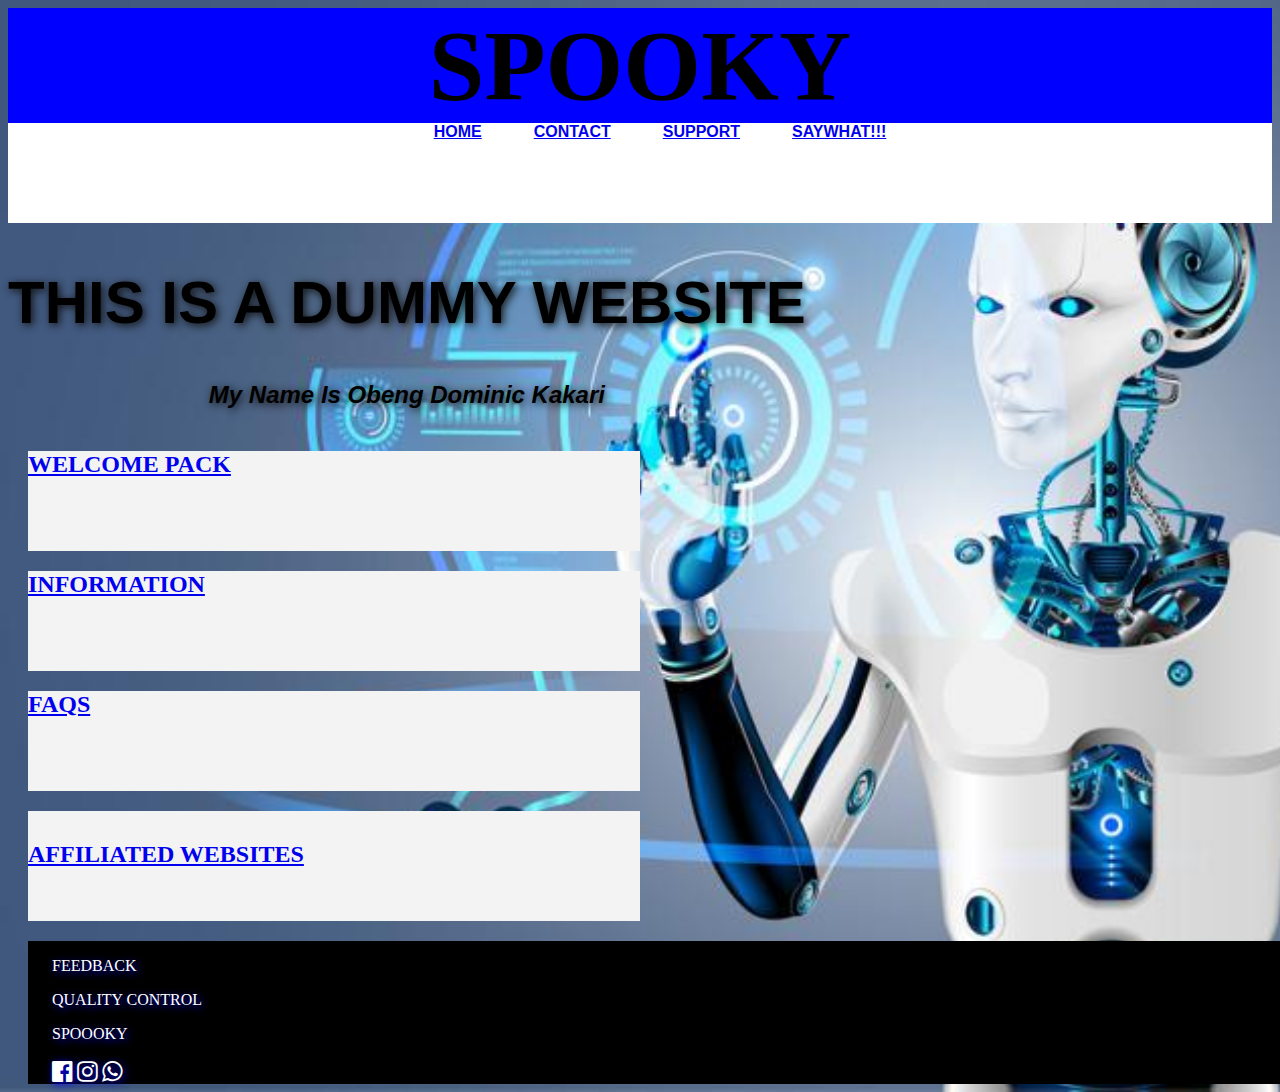
<file: index.html>
<!DOCTYPE html>
<html lang="en">
<head>
    <meta charset="UTF-8">
    <meta http-equiv="refresh" content="3">
    <meta name="viewport" content="width=device-width, initial-scale=1.0">
    <link rel="icon"type="image/x-icon"href="robots.jpg">
    <title>MyWeb</title>
    <link rel="stylesheet" href="see.css">
    <link rel="stylesheet" href="https://cdnjs.cloudflare.com/ajax/libs/font-awesome/4.7.0/css/font-awesome.min.css">
    <link rel="stylesheet" href="https://cdnjs.cloudflare.com/ajax/libs/font-awesome/4.7.0/css/font-awesome.min.css">
    <link rel="stylesheet" href="https://cdnjs.cloudflare.com/ajax/libs/font-awesome/4.7.0/css/font-awesome.min.css">

</head>
<body>
    <h1 >SPOOKY</h1>
    
    <header class="nav-tag"> 
       <nav>
            <ul>
                <li><a href="#">HOME</a></li>
                <li><a href="#">CONTACT</a></li>
                <li><a href="#">SUPPORT</a></li>
                <li><a href="#">SAYWHAT!!!</a></li>
            </ul>
        </nav>
          </header>
          <main>
              <section class="index-banner">
                  <div class="vertical-center">
                    <h2>THIS IS A DUMMY WEBSITE</h2>
                    <h3> My Name Is Obeng Dominic Kakari</h3>
 
                 </div>
                  </section>
                  <section>
                      <div class="index-table-1">
                         <a href="#"> <h2>WELCOME PACK</h2></a>
                      </div>
                      <div class="index-table-2">
                        <a href="#"> <h2>INFORMATION</h2></a>
                     </div>
                     <div class="index-table-3">
                        <a href="#"> <h2>FAQS</h2></a>
                     </div>
                     <div class="index-table-4">
                        <a href="#"> <h2>AFFILIATED WEBSITES</h2></a>
                     </div>


                  </section>
                  <footer class="index-footer">
                     <div class="class-footer">
                        <p>FEEDBACK</p>
                        <P>QUALITY CONTROL</P>
                        <P>SPOOOKY</P>
                        <i style="font-size:24px" class="fa">&#xf230;</i>
                        <i style="font-size:24px" class="fa">&#xf16d;</i>
                        <i style="font-size:24px" class="fa">&#xf232;</i>



                     </div>
                  </footer>
    
    
    
   
    
    
    
    

    

    


    
    
    

</body>
</html>
</file>
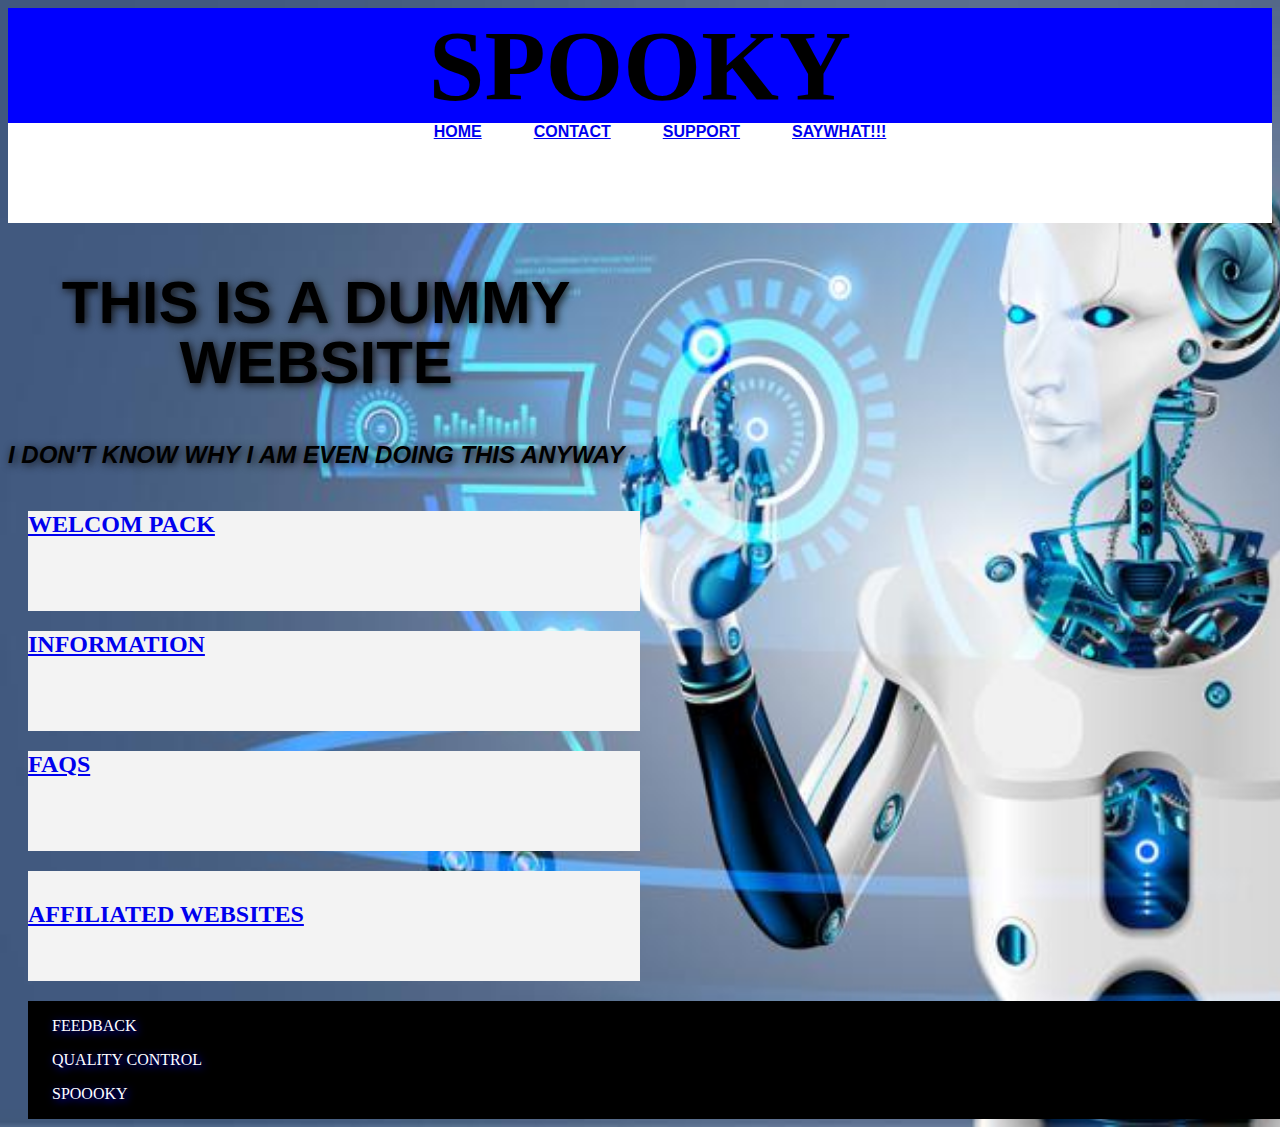
<file: myWeb.html>
<!DOCTYPE html>
<html lang="en">
<head>
    <meta charset="UTF-8">
    <meta http-equiv="refresh" content="3">
    <meta name="viewport" content="width=device-width, initial-scale=1.0">
    <title>MyWeb</title>
    <link rel="stylesheet" href="see.css">
</head>
<body>
    <h1 >SPOOKY</h1>
    
    <header class="nav-tag"> 
       <nav>
            <ul>
                <li><a href="#">HOME</a></li>
                <li><a href="#">CONTACT</a></li>
                <li><a href="#">SUPPORT</a></li>
                <li><a href="#">SAYWHAT!!!</a></li>
            </ul>
        </nav>
          </header>
          <main>
              <section class="index-banner">
                  <div class="vertical-center">
                    <h2>THIS IS A DUMMY <br>WEBSITE</h2>
                    <h3> I DON'T KNOW WHY I AM EVEN DOING THIS ANYWAY</h3>
                 </div>
                  </section>
                  <section>
                      <div class="index-table-1">
                         <a href="#"> <h2>WELCOM PACK</h2></a>
                      </div>
                      <div class="index-table-2">
                        <a href="#"> <h2>INFORMATION</h2></a>
                     </div>
                     <div class="index-table-3">
                        <a href="#"> <h2>FAQS</h2></a>
                     </div>
                     <div class="index-table-4">
                        <a href="#"> <h2>AFFILIATED WEBSITES</h2></a>
                     </div>


                  </section>
                  <footer class="index-footer">
                     <div class="class-footer">
                        <p>FEEDBACK</p>
                        <P>QUALITY CONTROL</P>
                        <P>SPOOOKY</P>

                     </div>
                  </footer>
    
    
    
   
    
    
    
    

    

    


    
    
    

</body>
</html>
</file>
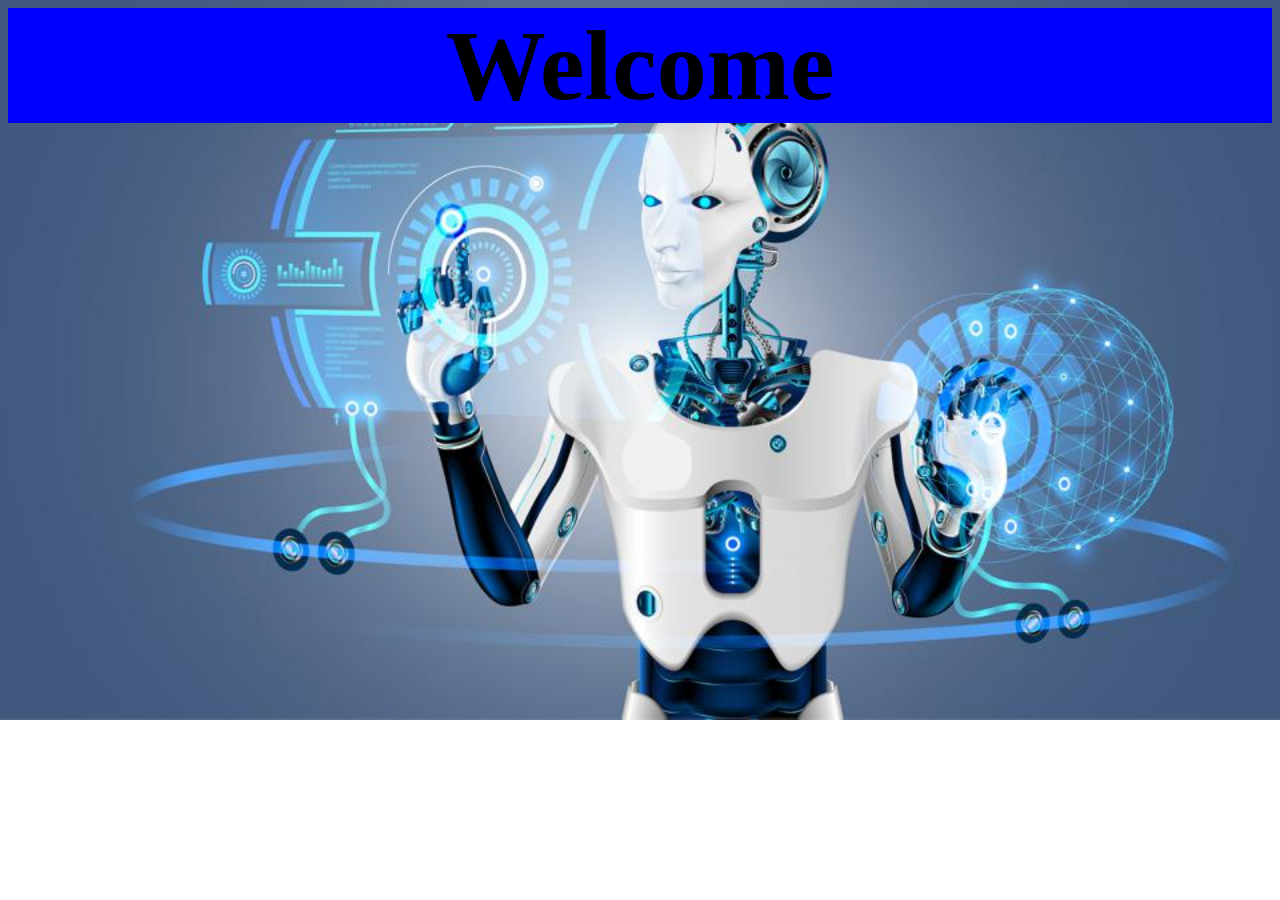
<file: verify.html>
<!DOCTYPE html>
<html lang="en">
<head>
    <meta charset="UTF-8">
    <meta http-equiv="X-UA-Compatible" content="IE=edge">
    <meta name="viewport" content="width=device-width, initial-scale=1.0">
    <title>Document</title>
    <link rel="stylesheet" href="see.css">
</head>
<body background="blue">
    <h1>Welcome</h1>

</body>
</html>
</file>
<file: see.css>
body{
    background-image: url(robots.jpg);
    background-repeat: no-repeat;
background-size: cover;
}

h1{
    font-size: 100px;
    background-color: blue;
    padding: 0px;
    text-align: center;
    margin:0% 0%;
}



header{
    background-color: #fff;
    width: 100%;
    height: 100px;
    margin-top: 0%;
    
}
header nav ul{
 margin: 0 auto;
 display: block;
 width: fit-content;
}
header nav ul li{
    display: inline-block;
    font-weight: 24px;
    list-style: none;
    padding: 0 24px;

}
header nav ul li a{
    font-family: 'Gill Sans', 'Gill Sans MT', Calibri, 'Trebuchet MS', sans-serif;
    font-weight: 600;
    list-style: none;


}
section .index-banner{
    width: 100%;
    height: calc(100vh - 100px);
    background-repeat: no-repeat;
    background-position: center;
    background-size: cover;
    display: table;

}
.vertical-center{
 display: table-cell;
 vertical-align: middle;
 text-align: center;


}
.index-banner h2{
    font-family: 'Gill Sans', 'Gill Sans MT', Calibri, 'Trebuchet MS', sans-serif;
    font-size: 60px;
    line-height: 60px;
    font-weight: 900;
    color: black;
    text-align: center;
    text-shadow: 2px 2px 8px #111;

}
.index-banner h3{
    font-family: 'Gill Sans', 'Gill Sans MT', Calibri, 'Trebuchet MS', sans-serif;
    font-size: 24px;
    font-weight: 600;
    line-height: 24px;
    color: black;
    font-style: italic;
    text-align: center;
    text-shadow: 2px 2px 8px #111;

}
.index-table-1{   
    margin: 20px 20px 0px;
    width: calc(50% - 20px);
    height: 100px;
    background-color: #f3f3f3;


}

.index-table-2{
    margin: 20px 20px 0px;
    width: calc(50% - 20px);
    height: 100px;
    background-color: #f3f3f3;


    
}

.index-table-3{
    margin: 20px 20px 0px;
    width: calc(50% - 20px);
    height: 100px;
    background-color: #f3f3f3;


    
}

.index-table-4{
    margin: 20px 20px 0px;
    width: calc(50% - 20px);
    height: 100px;
    background-color: #f3f3f3;
    padding-top: 10px;


    
}
.index-footer{
    background-color: black;
    display: inline-block;
    padding: 0 24px;
    width: 100%;
    height: fit-content;
    text-align: left;
    color: white;
    text-shadow: 2px 2px 8px blue;
    margin-left: 20px;
    margin-top: 20px;

}
</file>
